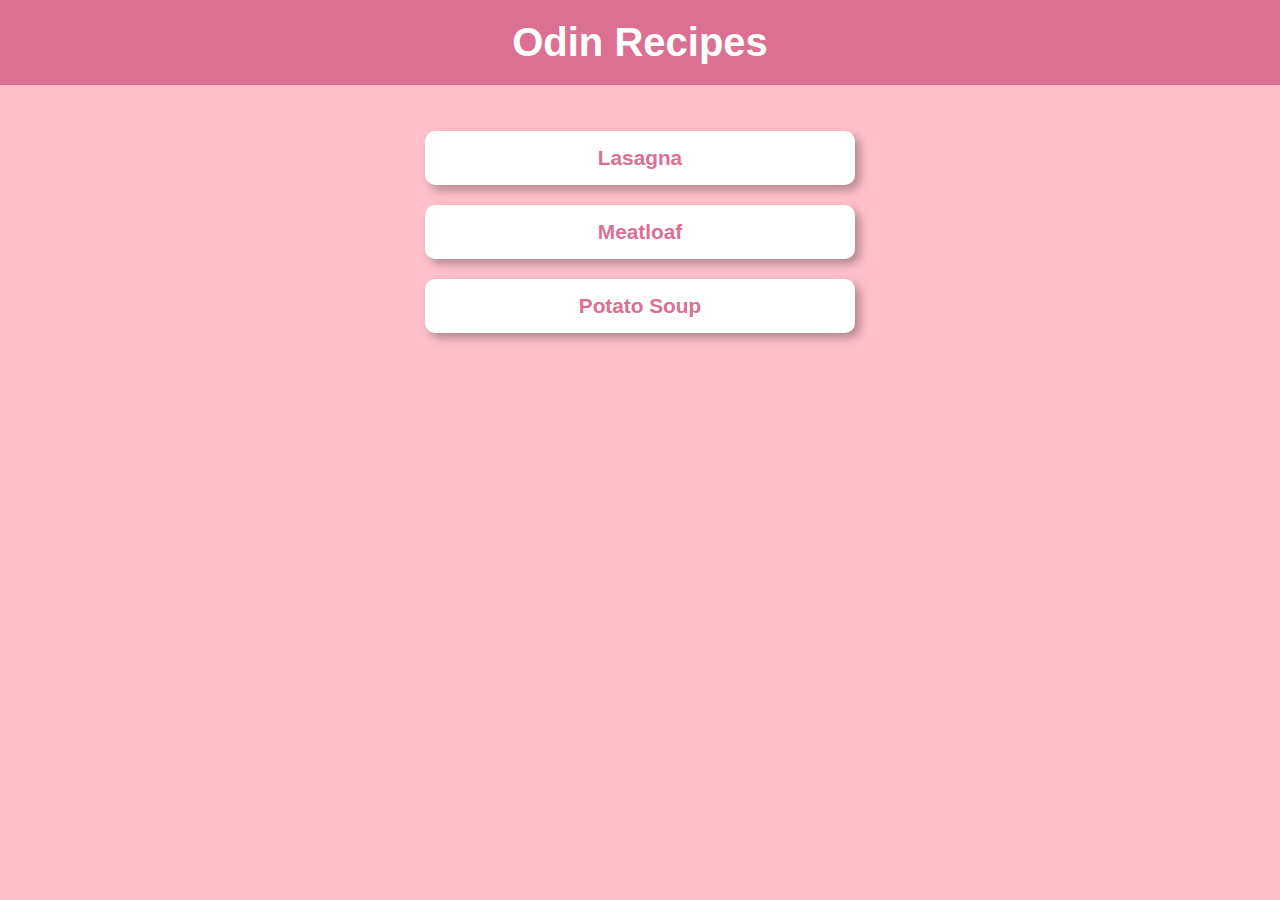
<file: index.html>
<!DOCTYPE html>
<html lang="en">
<head>
    <meta charset="UTF-8">
    <meta name="viewport" content="width=device-width, initial-scale=1.0">
    <title>Recipes</title>
    <link rel="stylesheet" href="style.css">
</head>
<body>
    <h1>Odin Recipes</h1>
    <ul class="recipel">
        <li><a href="recipes/lasagna.html">Lasagna</a></li>
        <li><a href="recipes/meatloaf.html">Meatloaf</a></li>
        <li><a href="recipes/potato_soup.html">Potato Soup</a></li>
    </ul>
</body>
</html>
</file>
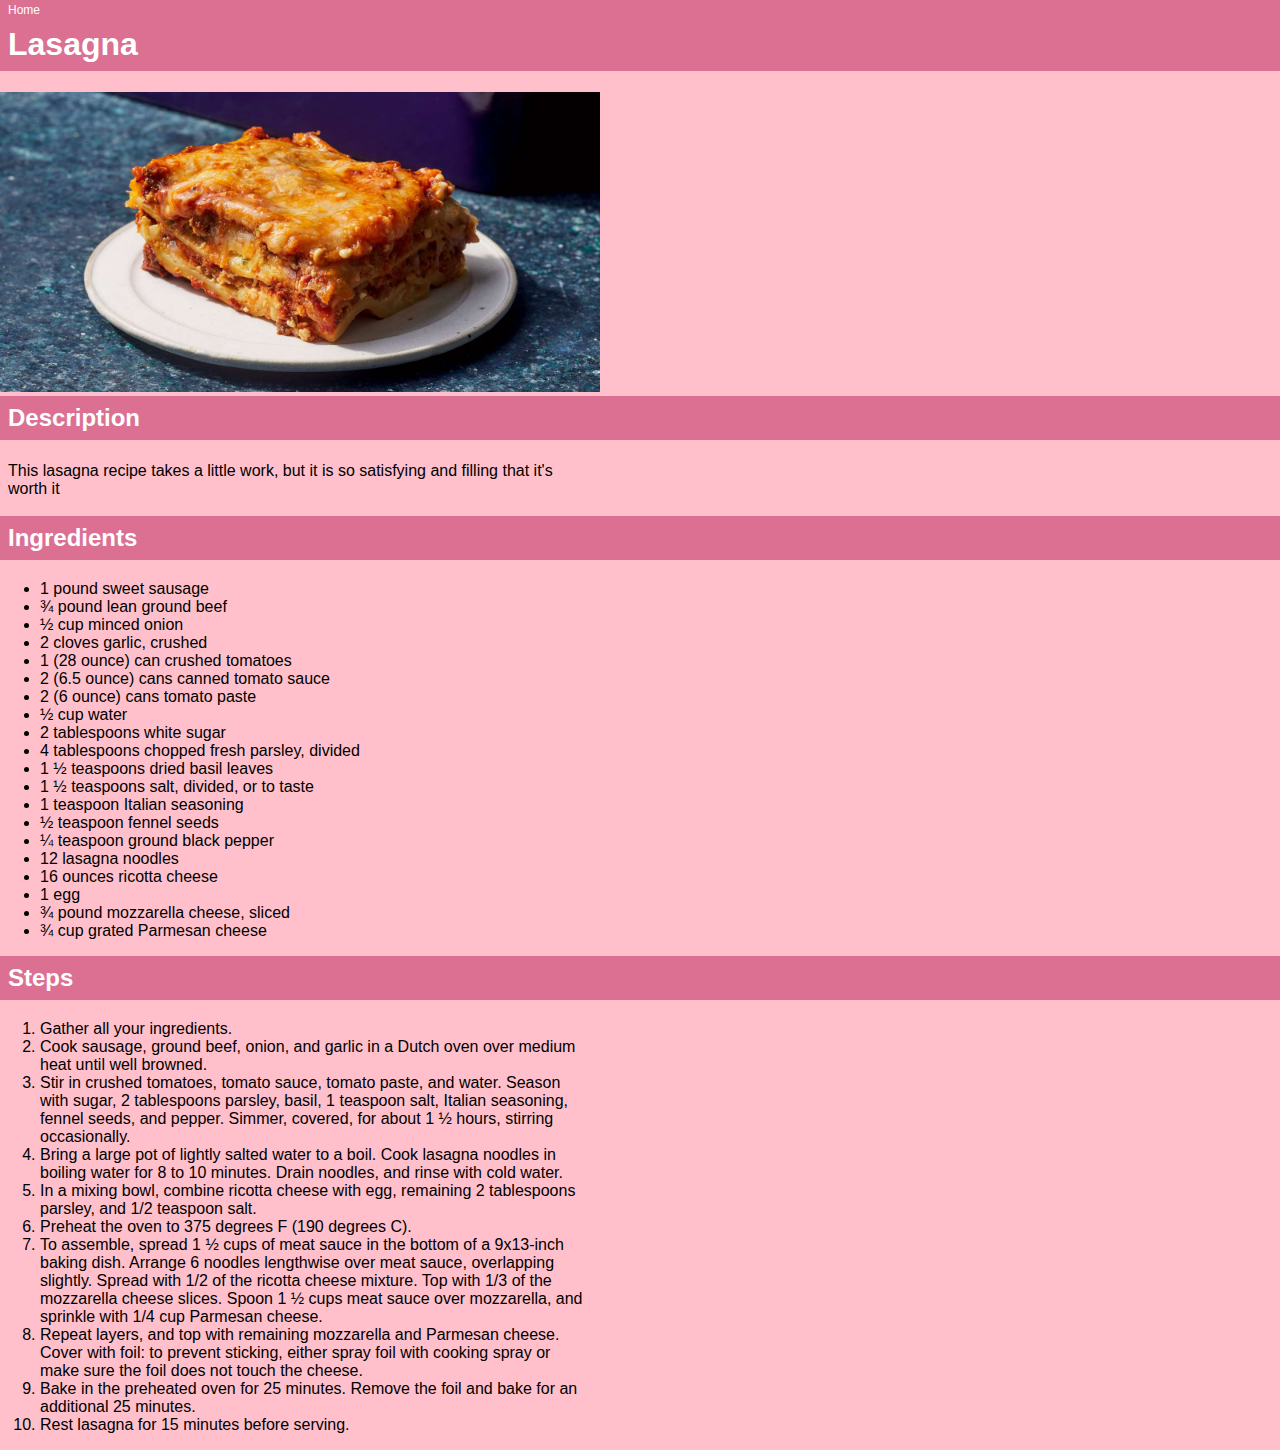
<file: recipes/lasagna.html>
<!DOCTYPE html>
<html lang="en">
<head>
    <meta charset="UTF-8">
    <meta name="viewport" content="width=device-width, initial-scale=1.0">
    <title>Lasagna</title>
    <link rel="stylesheet" href="style.css">
</head>
<body>
    <div class="header">
    <a href="../index.html" class="home">Home</a>
    <h1>Lasagna</h1>
    </div>
    <img src="../images/lasagna.jpg" height="300" weight="300" alt="Lasagna">
    <h2>Description</h2>
    <p>This lasagna recipe takes a little work, but it is so satisfying and filling that it's worth it</p>
    <h2>Ingredients</h2>
    <ul>
        <li>1 pound sweet sausage</li>
        <li>¾ pound lean ground beef</li>
        <li>½ cup minced onion</li>
        <li>2 cloves garlic, crushed</li>
        <li>1 (28 ounce) can crushed tomatoes</li>
        <li>2 (6.5 ounce) cans canned tomato sauce</li>
        <li>2 (6 ounce) cans tomato paste</li>
        <li>½ cup water</li>
        <li>2 tablespoons white sugar</li>
        <li>4 tablespoons chopped fresh parsley, divided</li>
        <li>1 ½ teaspoons dried basil leaves</li>
        <li>1 ½ teaspoons salt, divided, or to taste</li>
        <li>1 teaspoon Italian seasoning</li>
        <li>½ teaspoon fennel seeds</li>
        <li>¼ teaspoon ground black pepper</li>
        <li>12 lasagna noodles</li>
        <li>16 ounces ricotta cheese</li>
        <li>1 egg</li>
        <li>¾ pound mozzarella cheese, sliced</li>
        <li>¾ cup grated Parmesan cheese</li>
    </ul>
    <h2>Steps</h2>
    <ol>
        <li>Gather all your ingredients.</li>
        <li>Cook sausage, ground beef, onion, and garlic in a Dutch oven over medium heat until well browned.</li>
        <li>Stir in crushed tomatoes, tomato sauce, tomato paste, and water. Season with sugar, 2 tablespoons
             parsley, basil, 1 teaspoon salt, Italian seasoning, fennel seeds, and pepper. Simmer, covered,
            for about 1 ½ hours, stirring occasionally.</li>
        <li>Bring a large pot of lightly salted water to a boil. Cook lasagna noodles in boiling water for
            8 to 10 minutes. Drain noodles, and rinse with cold water.</li>
        <li>In a mixing bowl, combine ricotta cheese with egg, remaining 2 tablespoons parsley, and 1/2
            teaspoon salt.</li>
        <li>Preheat the oven to 375 degrees F (190 degrees C).</li>
        <li>To assemble, spread 1 ½ cups of meat sauce in the bottom of a 9x13-inch baking dish. Arrange 6 noodles
            lengthwise over meat sauce, overlapping slightly. Spread with 1/2 of the ricotta cheese mixture.
            Top with 1/3 of the mozzarella cheese slices. Spoon 1 ½ cups meat sauce over mozzarella, and
            sprinkle with 1/4 cup Parmesan cheese.</li>
        <li>Repeat layers, and top with remaining mozzarella and Parmesan cheese. Cover with foil: to
            prevent sticking, either spray foil with cooking spray or make sure the foil does not
            touch the cheese.</li>
        <li>Bake in the preheated oven for 25 minutes. Remove the foil and bake for an additional 25 minutes.</li>
        <li>Rest lasagna for 15 minutes before serving.</li>
</ol>

</body>
</html>
</file>
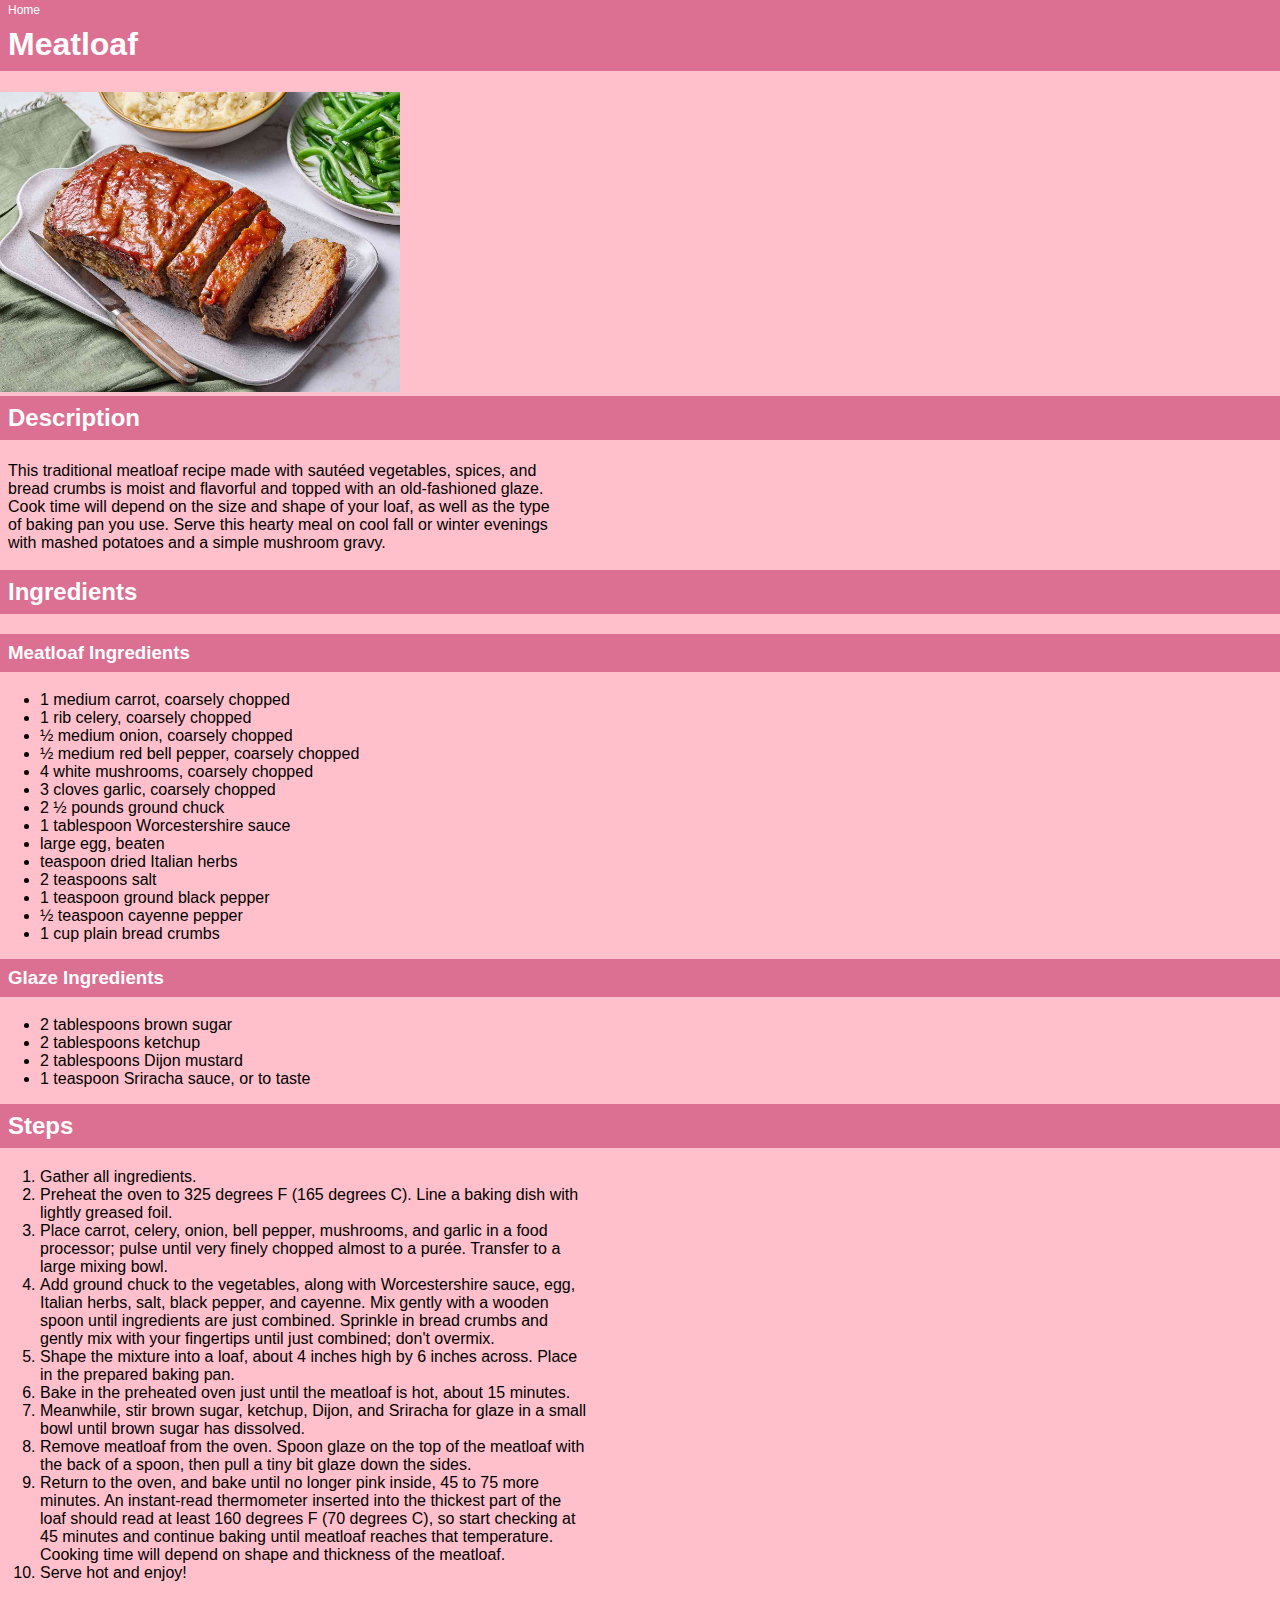
<file: recipes/meatloaf.html>
<!DOCTYPE html>
<html lang="en">
<head>
    <meta charset="UTF-8">
    <meta name="viewport" content="width=device-width, initial-scale=1.0">
    <title>Meatloaf</title>
    <link rel="stylesheet" href="style.css">
</head>

<body>
    <div class="header">
    <a href="../index.html" class="home">Home</a>
    <h1>Meatloaf</h1></div>
    <img src="../images/meatloaf.jpg" height="300" weight="300" alt="Meatloaf image">
    <h2>Description</h2>
    <p>This traditional meatloaf recipe made with sautéed vegetables,
        spices, and bread crumbs is moist and flavorful and topped with an old-fashioned glaze.
        Cook time will depend on the size and shape of your loaf, as well as the type of baking pan you use.
        Serve this hearty meal on cool fall or winter evenings with mashed potatoes and a simple mushroom gravy.</p>
    <h2>Ingredients</h2>
    <h3>Meatloaf Ingredients</h3>
    <ul>
        <li>1 medium carrot, coarsely chopped</li>
        <li> 1 rib celery, coarsely chopped</li>
        <li>½ medium onion, coarsely chopped</li>
        <li>½ medium red bell pepper, coarsely chopped</li>
        <li>4 white mushrooms, coarsely chopped</li>
        <li>3 cloves garlic, coarsely chopped</li>
        <li>2 ½ pounds ground chuck</li>
        <li>1 tablespoon Worcestershire sauce</li>
        <li>large egg, beaten</li>
        <li> teaspoon dried Italian herbs</li>
        <li>2 teaspoons salt</li>
        <li>1 teaspoon ground black pepper</li>
        <li>½ teaspoon cayenne pepper</li>
        <li>1 cup plain bread crumbs</li>
    </ul>
    <h3>Glaze Ingredients</h3>
    <ul>
        <li>2 tablespoons brown sugar</li>
        <li>2 tablespoons ketchup</li>
        <li>2 tablespoons Dijon mustard</li>
        <li>1 teaspoon Sriracha sauce, or to taste</li>
    </ul>
    <h2>Steps</h2>
    <ol>
        <li>Gather all ingredients.</li>
        <li>Preheat the oven to 325 degrees F (165 degrees C). Line a baking dish with lightly greased foil.</li>
        <li>Place carrot, celery, onion, bell pepper, mushrooms, and garlic in a food processor; pulse until very finely
            chopped almost to a purée. Transfer to a large mixing bowl. </li>
        <li>Add ground chuck to the vegetables, along with Worcestershire sauce, egg, Italian herbs, salt,
            black pepper, and cayenne. Mix gently with a wooden spoon until ingredients are just combined.
            Sprinkle in bread crumbs and gently mix with your fingertips until just combined;
            don't overmix. </li>
        <li>Shape the mixture into a loaf, about 4 inches high by 6 inches across.
            Place in the prepared baking pan. </li>
        <li>Bake in the preheated oven just until the meatloaf is hot, about 15 minutes.</li>
        <li>Meanwhile, stir brown sugar, ketchup, Dijon, and Sriracha for glaze in a small bowl until
            brown sugar has dissolved. </li>
        <li>Remove meatloaf from the oven. Spoon glaze on the top of the meatloaf with the back of a spoon,
            then pull a tiny bit glaze down the sides. </li>
        <li>Return to the oven, and bake until no longer pink inside, 45 to 75 more minutes. An instant-read
            thermometer inserted into the thickest part of the loaf should read at least 160 degrees F
            (70 degrees C), so start checking at 45 minutes and continue baking until meatloaf reaches that
            temperature. Cooking time will depend on shape and thickness of the meatloaf. </li>
        <li>Serve hot and enjoy! </li>
    </ol>
</body>
</html>
</file>
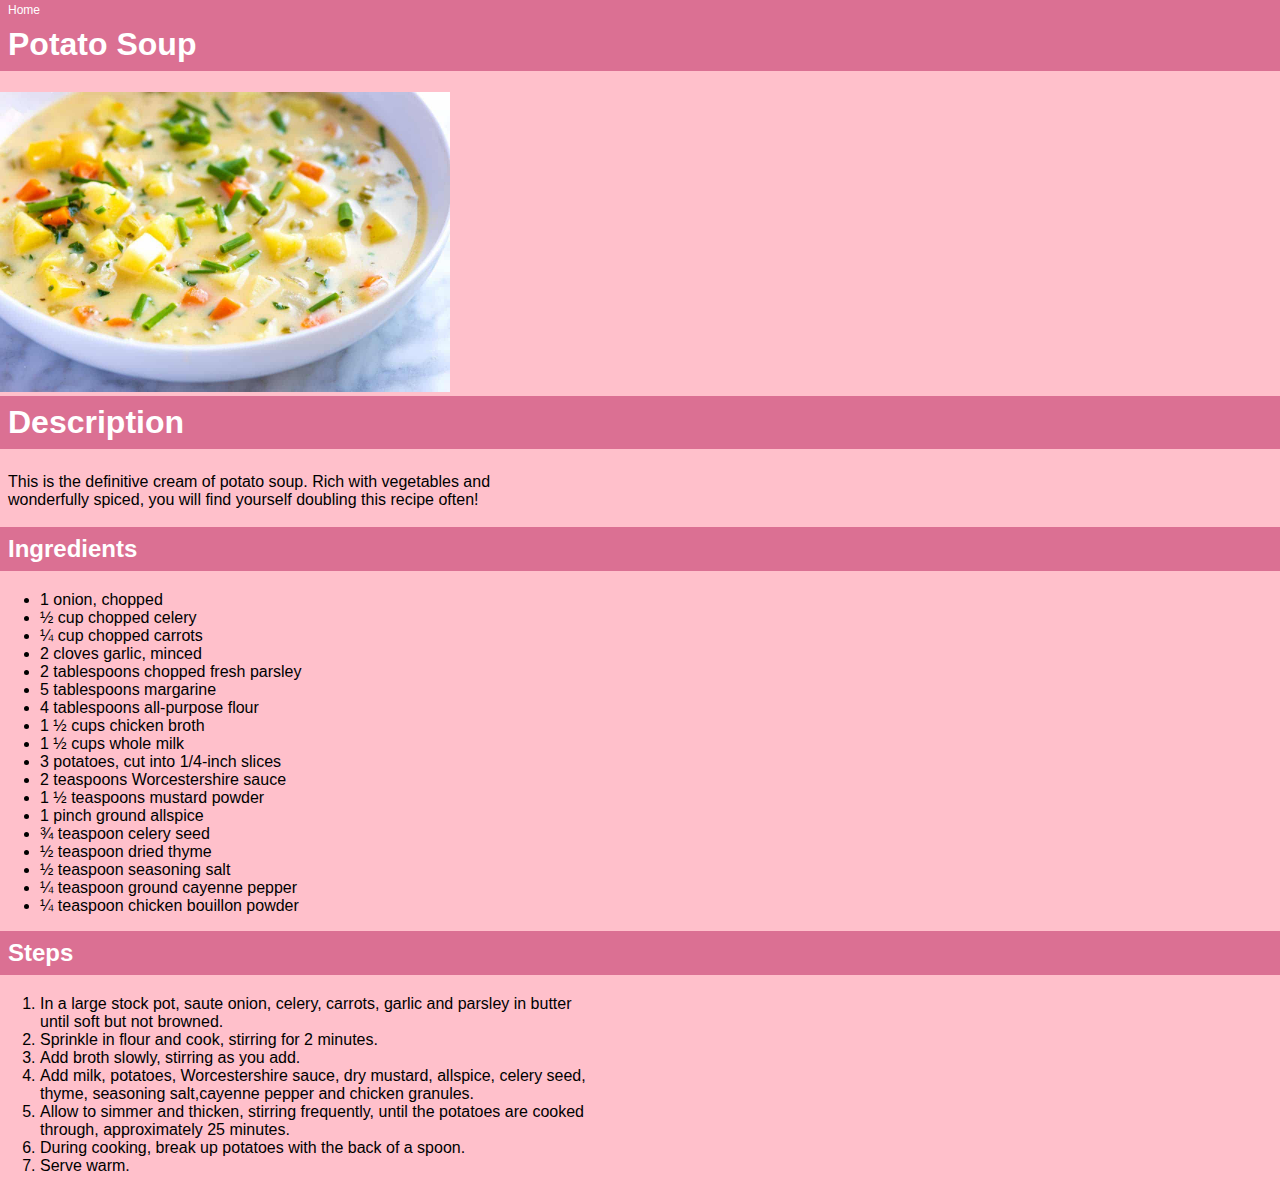
<file: recipes/potato_soup.html>
<!DOCTYPE html>
<html lang="en">
<head>
    <meta charset="UTF-8">
    <meta name="viewport" content="width=device-width, initial-scale=1.0">
    <title>Potato Soup</title>
    <link rel="stylesheet" href="style.css">

</head>

<body>
    <div class="header">
    <a href="../index.html" class="home">Home</a>
    <h1>Potato Soup</h1> </div>
    <img src="../images/PotatoSoup.jpg" height="300" weight="300" alt="Potato soup image">
    <h1>Description</h1>
    <p>This is the definitive cream of potato soup. Rich with vegetables and wonderfully spiced,
        you will find yourself doubling this recipe often!</p>
    <h2>Ingredients</h2>
    <ul>
        <li>1 onion, chopped</li>
        <li>½ cup chopped celery</li>
        <li>¼ cup chopped carrots</li>
        <li>2 cloves garlic, minced</li>
        <li>2 tablespoons chopped fresh parsley</li>
        <li>5 tablespoons margarine</li>
        <li>4 tablespoons all-purpose flour</li>
        <li>1 ½ cups chicken broth</li>
        <li>1 ½ cups whole milk</li>
        <li>3 potatoes, cut into 1/4-inch slices</li>
        <li>2 teaspoons Worcestershire sauce</li>
        <li>1 ½ teaspoons mustard powder</li>
        <li>1 pinch ground allspice</li>
        <li>¾ teaspoon celery seed</li>
        <li>½ teaspoon dried thyme</li>
        <li>½ teaspoon seasoning salt</li>
        <li>¼ teaspoon ground cayenne pepper</li>
        <li>¼ teaspoon chicken bouillon powder</li>
    </ul>
    <h2>Steps</h2>
    <ol>
        <li> In a large stock pot, saute onion, celery, carrots, garlic and parsley in butter until soft
            but not browned.</li>
        <li>Sprinkle in flour and cook, stirring for 2 minutes.</li>
        <li>Add broth slowly, stirring as you add.</li>
        <li> Add milk, potatoes, Worcestershire sauce, dry mustard, allspice, celery seed, thyme,
            seasoning salt,cayenne pepper and chicken granules.</li>
        <li> Allow to simmer and thicken, stirring frequently, until the potatoes are
            cooked through, approximately 25 minutes.</li>
        <li> During cooking, break up potatoes with the back of a spoon.</li>
        <li>Serve warm. </li>
    </ol>
</body>
</html>
</file>
<file: style.css>
body {
    background-color: pink;
    margin: 0;
    font-family: Arial, sans-serif;
}

h1 {
    background-color: palevioletred;
    color: white;
    margin: 0;
    padding: 20px;
    font-size: 2.5em;
    text-align: center;
}

.recipel {
    list-style: none;
    text-align: center;
    padding: 10px;
    /* background-color: white; */
}

.recipel li{
    background-color: white;
    margin: 20px;
    padding: 15px 15px;
    max-width: 400px;
    margin-left: auto;
    margin-right: auto;
    border-radius: 10px;
    transition: transform .2s;
    box-shadow: 5px 5px 10px rgba(0,0,0, 0.3);
}

.recipel li:hover{
    transform: scale(1.05);

}

a{
    text-decoration: none;
    font-size: 1.3em;
    color: palevioletred;
    font-weight: bold;
}

a:hover{
    opacity: 0.9;
}
</file>
<file: recipes/style.css>
body {
    background-color: pink;
    margin: 0;
    font-family: Arial, sans-serif;

}

.header{
    background-color: palevioletred;
}
.home{
    font-size: 12px;
    color: white;
    text-decoration: none;
    margin: 0px 0px;
    padding: 2px 8px;
    transition: font-size .15s;
}

.home:hover{
    font-size: 13px;
}


h1,h2,h3{
    color: white;
    margin-top: 0px;
    background-color: palevioletred;
    padding: 8px 8px;
}

p{
    padding: 2px 8px;
    width: 550px;
}


ol{
    width: 550px
}
</file>
